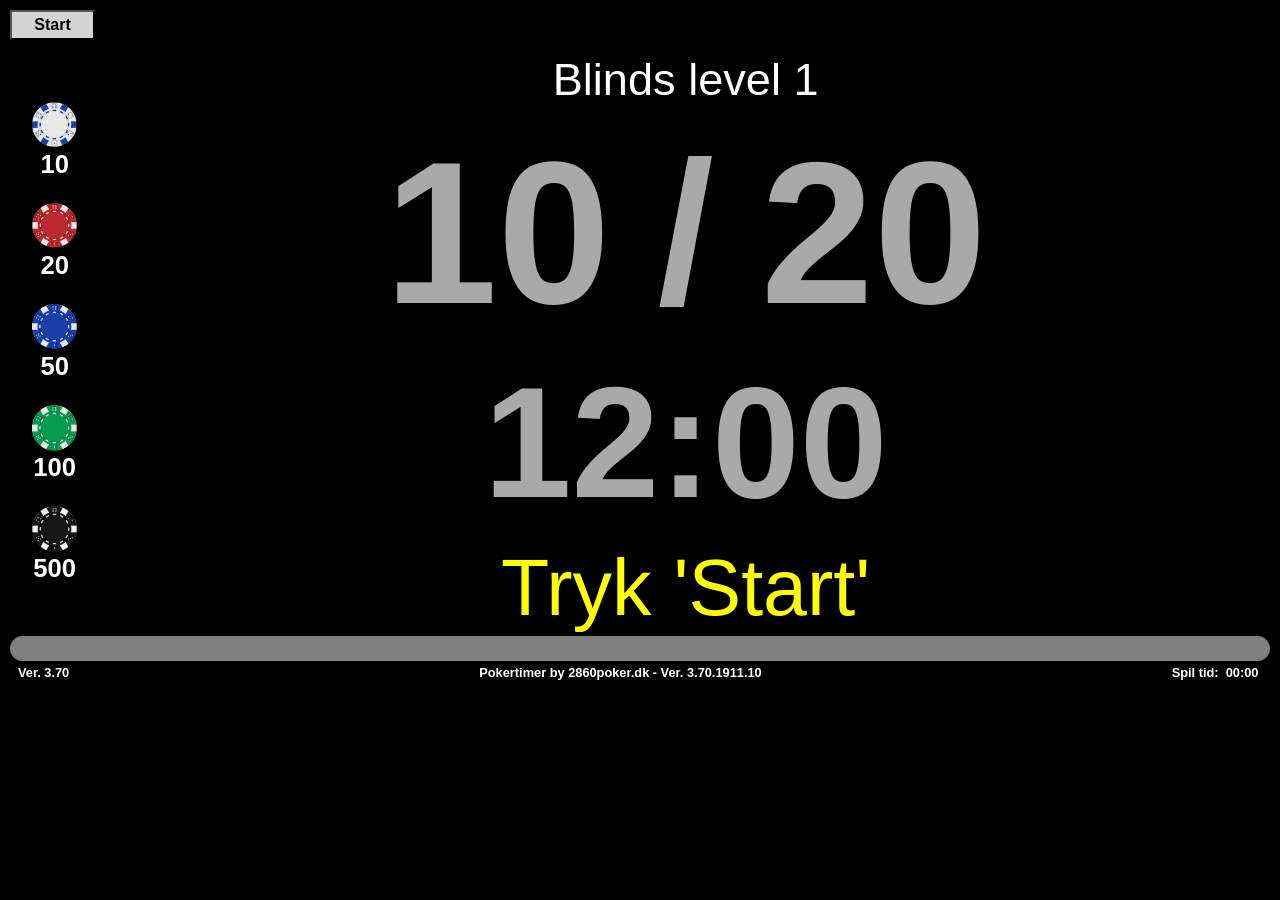
<file: index.html>
<!--
  2860Poker Timer 
     SMP  06-11-2026   ver. 3.70
 
 https://clock.2860poker.dk alt.  https://2860poker.dk/clock
                                  https://2860poker.dk/clock/stat   (show statics)
  
  Optional command line parameters:
    title=page title      give the game a title    ([ctrl]+[alt]+'t')
    config                show config panel        ([ctrl]+[alt]+'c')
    debug                 show debug panel
    reset                 reset all settings       ([ctrl]+[alt]+'d') 
    speed=nn              for debug only  speed=59 for 1 min. increments [9, 29, 59]
  ex.
    https://2860poker.dk/clock/?config&title=2860poker.dk

  keyboard actions:
    [F1]                    : Help
    [Pause/Break] | [space] : pause and continues the current game
    [ctrl]+[alt]+'t'        : give the game a title (must be on pause)
    [ctrl]+[alt]+'c'        : show config dialog    (must be on pause) 
    [ctrl]+[alt]+'n'        : start new game        (must be on pause) 
    [ctrl]+[alt]+'d'        : delete game cookies   (must be on pause)
    [ctrl]+[alt]+'l'        : show statics          (must be on pause)
  
  touch actions:
    two finger tab          : show/hide config dialog (must be on pause)
      
 -->
<!-- ===================================================================================== -->
<!DOCTYPE html>
<html>
  <head>     
    <meta charset="utf-8" />
    <meta http-equiv="cache-control" content="no-cache, must-revalidate, post-check=0, pre-check=0, content=max-age=0" />
    <meta http-equiv="expires"       content="Tue, 01 Jan 1980 1:00:00 GMT" />
    <meta name="viewport"            content="width=device-width, initial-scale=1.0" />
    <link rel="icon"       type="image/x-icon" href="res/images/favicon.ico" />
    <link rel="stylesheet" href="res/pokertimer.3.70.css?ver=3.70.19" />
    <title>PokerTimer by 2860poker.dk</title>
  </head>
  <body>
    <!-- Application table -->
    <table border = 0 id="applicationTable"><tr><td>    
    <noscript><img src="res/images/js-t.png"><br><h2>JavaScript is required for this content</h2></noscript>
    
    <!-- The button topbar -->
    <table border = 0>
      <tr class="topBar">
        <td class="actionLeft">
          <button id='actionButton'></button>
        </td>
        <td class="actionCenter"></td> 
        <td class="actionCenter"><p class="topBar" id='statChips'></p><br>
          <div id="dlgChips" class="cDialog">
           <input type="checkbox" id="rChips">
          </div>
        </td>
        <td class="actionCenter"><p class="topBar" id='statSound'></p><br>
          <div id="dlgSound" class="cDialog">
            <select id="soundSelect"></select>
          </div>
        </td>
        <td class="actionCenter"><p class="topBar" id='statMute'></p><br>
          <div id="dlgMute" class="cDialog">
            <input type="checkbox" id="rMute">
          </div>
        </td>
        <td class="actionCenter"><p class="topBar" id='statColor'></p><br>
          <div id="dlgColor" class="cDialog">
            <select id="colorSelect"></select>
          </div>
        </td>
        <td class="actionCenter"><p class="topBar" id='statBlinds'></p><br>
          <div id="dlgBlinds" class="cDialog">
            <select id="blindSelect"></select>
          </div>
        </td>
        
        <td class="actionCenter"><p class="topBar" id='statBreak'></p><br>
          <div id="dlgBreak" class="cDialog">
            <input type="checkbox" id="rBreak">
          </div>
        </td>
        
        <td class="actionCenter"><p class="topBar" id='statBlindsLevel'></p><br>
          <div id="dlgBlindLevel" class="cDialog">
            <select id="blindLevelSelect"></select>
          </div>
        </td>
        <td class="actionCenter"><p class="topBar" id='statVoice'></p><br>
          <div id="dlgVoice" class="cDialog">
            <select id="voiceSelect"></select>
          </div>
        </td>
        <td class="actionCenter"><p class="topBar" id='statVoiceOnOff'></p><br>
          <div id="dlgVoiceOnOff" class="cDialog">
            <input type="checkbox" id="rVoiceOnOff">
          </div>
        </td>
        <td class="actionCenter"></td>
        <td class="actionRight">
          <button id='restartButton'></button>
        </td>
      </tr>
    </table>

    <!-- The main page layout -->
    <table border = 0>
      <tr><td rowspan = 9 ><div class="cChips" id='chipValues'></div></td></tr>  <!-- The chip values -->
      <tr><td><div class="cPageTitle"><p id='pageTitle'></p></div></td></tr>
      <tr><td><div class="cSpacer" id='linefeed'></div></td></tr>
      <tr><td><div class="cBlindsTitle"><p id='blindsHeader'></p></div></td></tr>
      <tr><td><div class="cSpacer"><br></div></td></tr>
      <tr><td><div class="cBlinds"><p id='theBlinds'></p></div></td></tr>
      <tr><td><div class="cTimer"><p id='levelTimer'></p></div></td></tr>
      <tr><td><div class="cSpacer"><br></div></td></tr>
      <tr><td><div class="cNextBlinds"><p id='theNextBlinds'></p></div></td></tr>
      <!--<tr><td><div class="cSpacer"><br></div></td></tr>-->
    </table>
    <table border = 0><tr><td>
    <!-- The progress bar -->
    <div class="progressBar" id="levelProgressBar">
      <div class="progress" id="levelProgress"></div>
    </div>
    </td></tr></table>
    
    <!-- The bottom status bar -->
    <table border = 0>
      <tr>
        <td class="actionLeft"><p class="botBar" id='version'></p></td>
        <td></td>
        <td class="actionCenter"><p class="botBar" id='sysver'></p></td>
        <td></td>
        <td class="actionRight"><p class="botBar" id='gametime'></p></td>
      </tr>
    </table>
    
    <!-- page bottom debug info -->
    <table border = 0>
      <tr><td>
        <p class="debug" id='debuginfo'></p>  
      </td></tr>
    </table>    
    
    <!-- end Application table -->
    </td></tr></table>    
    
    <p><video id='keepalive'></video></p>
    <script type="text/javascript" src="res/pokertimer.3.70.js?ver=3.70.19"></script>
  </body>
</html>
<!-- ===================================================================================== -->
</file>
<file: res/pokertimer.3.70.css>
/* ----------------------------------------------------------------- */
/*  
  Stylesheet for 2860Poker Timer 
      SMP  08-09-2026   ver. 3.60
      SMP  06-11-2026   ver. 3.70    div.cChips { ...; line-height: 90%;}  
*/
 
/* ----------------------------------------------------------------- */
  :root {
     --bgColor:        Navy;
     --fgColor:        Yellow;
     --fgColorAlt:     White;      
     --fgWarning:      OrangeRed;   
     --bgButOver:      FireBrick;
     --bgButBack:      Lightgray;
     --fgDimmed:       DarkGray;         
     --bgProgress:     Gray;        
     --fgProgress:     LimeGreen;   
     --fgColorBlack:   Black;       
   }
/* ----------------------------------------------------------------- */
    html             { font-family: sans-serif; margin: 0; padding: 0; background-color: var(--bgColor); cursor: default; } 
    body             { font-size: 1.0em; color: var(--fgColorAlt); cursor: none; } 
    p                { display: inline; white-space: nowrap; }
    p.topBar         { font-size: 0.7em; margin: 5px; }
    p.botBar         { font-size: 0.8em; margin: 8px; font-weight: bold; }  
    p.debug          { font-size: 0.5em; } 
    div              { text-align: center; vertical-align: top;  white-space: nowrap; font-weight: bold; }
    
    div.cPageTitle   { font-size:  calc( 3 *   (0.6vw + 0.4vh)); font-weight: normal; color: var(--fgDimmed); }
    div.cBlindsTitle { font-size:  calc( 4 *   (0.6vw + 0.4vh)); font-weight: normal; }
    div.cBlinds      { font-size:  calc(18 *   (0.6vw + 0.4vh)); color: var(--fgDimmed); }  
    div.cTimer       { font-size:  calc(14 *   (0.6vw + 0.4vh)); color: var(--fgDimmed); }
    div.cNextBlinds  { font-size:  calc( 7 *   (0.6vw + 0.4vh)); font-weight: normal; color: var(--fgColorAlt); }
    div.cSpacer      { font-size:  calc( 0.5 * (0.6vw + 0.4vh)); }
    
    div.cDialog      { display:    inline; }
    div.cChips       { text-align: center; font-size: 1.6em; font-weight: bold; line-height: 100%; }
    div.progressBar  { width: 100%; background-color: var(--bgProgress); border-radius: 25px 25px 25px 25px;  }   
    div.progress     { width:   0%; background-color: var(--fgProgress); height: 25px; color: var(--fgColorBlack); border-radius: 25px 25px 25px 25px; }
    table            { width: 100%; border-collapse: collapse;  border: none; margin-left: auto; margin-right: auto; }
    tr.topBar        { height: 35px; cursor: default; }
    td.actionLeft    { width: 5%; text-align:  left;   vertical-align: top;} 
    td.actionRight   { width: 5%; text-align:  right;  vertical-align: top;}
    td.actionCenter  { width: 0px; text-align: center; vertical-align: top; padding-right: 5px; padding-left: 5px; } 
    img.chip         { width: calc( 4.0 * (0.6vw + 0.4vh)); object-fit: contain; } 
    select           { background-color: var(--bgButBack); color: var(--fgColorBlack); margin: 0; padding: 5; }
    button           { background-color: var(--bgButBack); color: var(--fgColorBlack); margin: 5; padding: 5; font-size: 1.0em; font-weight: Bold; height: 30px; width: 85px; }
    button:hover     { background-color: var(--bgButOver); color: var(--fgColorAlt); cursor: pointer; }

/* ----------------------------------------------------------------- */
 
/*
Colors:
https://www.quackit.com/css/color/charts/css_color_names_chart.cfm

https://www.w3schools.com/html/

Old XP-PC width x height 1280 x 800
*/
</file>
